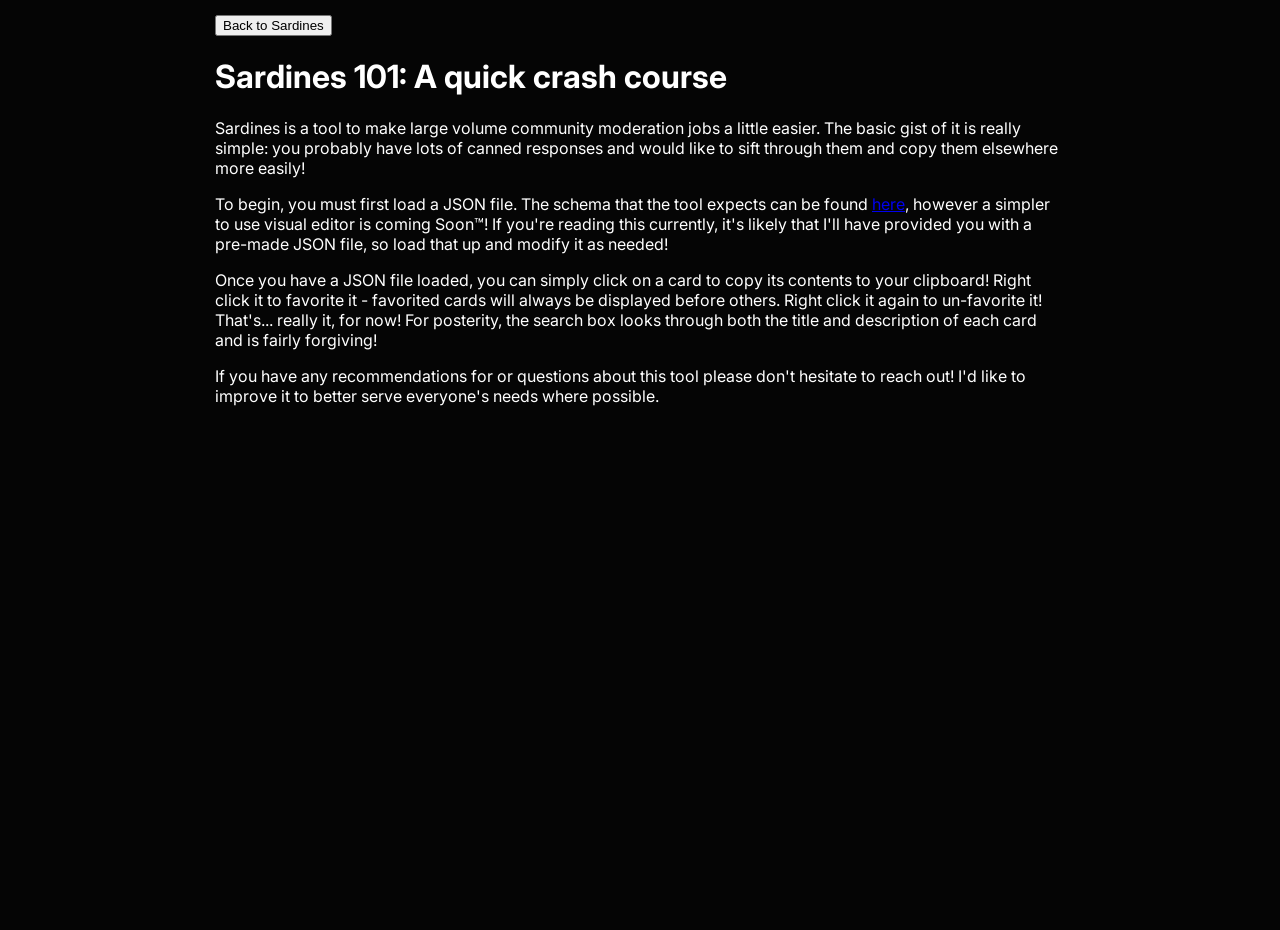
<file: help.html>
<!DOCTYPE html>
<html lang='en'>

<head>
    <meta charset='utf-8'>
    <meta name='viewport' content='width=device-width, initial-scale=1'>
    <title>Sardines!</title>

    <link rel="apple-touch-icon" sizes="180x180" href="assets/favicon/apple-touch-icon.png">
    <link rel="icon" type="image/png" sizes="32x32" href="assets/favicon/favicon-32x32.png">
    <link rel="icon" type="image/png" sizes="16x16" href="assets/favicon/favicon-16x16.png">
    <link rel="manifest" href="assets/favicon/site.webmanifest">

    <link rel='stylesheet' href='assets/styles/main.css'>
</head>

<body>
    <div class="content">

        <div class="toolbar">
            <button onclick="window.location.href='https://violetfrost.github.io/sardines';">Back to Sardines</button>
        </div>

        <div style="text-align: left">

            <h1>
                Sardines 101: A quick crash course
            </h1>

            <p>
                Sardines is a tool to make large volume community moderation jobs a little easier. The basic gist of it
                is really simple: you probably have lots of canned responses and would like to
                sift through them and copy them elsewhere more easily!
            </p>

            <p>
                To begin, you must first load a JSON file. The schema that the tool expects can be found <a
                    href="https://violetfrost.github.io/sardines/assets/json/schema.json">here</a>, however a
                simpler to use visual editor is coming Soon™! If you're reading this currently, it's
                likely that I'll have provided you with a pre-made JSON file, so load that up and modify it as needed!
            </p>

            <p>
                Once you have a JSON file loaded, you can simply click on a card to copy its contents to your clipboard!
                Right click it to favorite it - favorited cards will always be displayed before others. Right click it
                again to un-favorite it! That's... really it, for now! For posterity, the search box looks through both
                the title and
                description of each card and is fairly forgiving!
            </p>

            <p>
                If you have any recommendations for or questions about this tool please don't hesitate to reach out! I'd
                like to improve it to better serve everyone's needs where possible.
            </p>


        </div>
    </div>
</body>

</html>
</file>
<file: assets/styles/main.css>
@import url('https://fonts.googleapis.com/css2?family=Inter:ital,opsz,wght@0,14..32,100..900;1,14..32,100..900&display=swap');

main,
body {
    padding: 0;
    margin: 0;
    background-color: #222222;
    color: #ffffff;
}

p {
    font-family: "Inter", sans-serif;
}

h1,
h2,
h3,
h4,
h5,
h6 {
    font-family: "Inter", sans-serif;
    font-weight: 700;
}

.category {
    line-height: 30px;
    font-weight: 300;
    margin: 0px;
}

body {
    background: linear-gradient(rgba(0, 0, 0, 0.85), rgba(0, 0, 0, 0.85)), url("../sardines.png") no-repeat center, #222222;
    background-size: 20%;
    overflow: hidden;
    height: 100vh;
    image-rendering: pixelated;
}

.content {
    width: 100vw;
    height: 100vh;
    max-width: 850px;
    text-align: center;
    padding: 15px;
    margin: 0 auto;
    overflow: scroll;
}

.toolbar {
    display: flex;
    flex-wrap: wrap;
    margin-bottom: 20px;
}

.toolbar button {
    width: auto;
    flex: 0 0 auto;
    margin: 0px 5px 0px 0px;
}

.toolbar input {
    flex: 1;
    min-width: 0;
}

.tabs {
    display: grid;
    grid-template-columns: repeat(auto-fit, minmax(0, 1fr));
    gap: 5px;
    width: 100%;
    flex-basis: 100%;
    padding-top: 10px;
}

.tabs button {
    width: 100%;
    white-space: nowrap;
    overflow: hidden;
    text-overflow: ellipsis;
}

.card-grid {
    display: grid;
    grid-template-columns: repeat(3, 1fr);
    gap: 12px;
    margin-bottom: 50px;
}

.card {
    padding: 10px;
    border: 1px solid #ffffff;
    text-align: left;
    cursor: pointer;
    user-select: none;
    background-color: #111111;
    overflow: hidden;
    box-sizing: border-box;
    height: 200px;
    display: flex;
    flex-direction: column;
}

.copied {
    border: 1px solid #00ff00 !important;
    background-color: #11111180;
}

.favorited {
    border: 1px solid #ffff00;
}

.card h1 {
    font-size: 1rem;
    margin: 0 0 8px;
    flex: 0 0 auto;
}

.card p {
    margin: 0;
    flex: 1;
    min-height: 0;
    overflow: hidden;


    mask-image: linear-gradient(to bottom, black 80%, transparent 100%);
}
</file>
